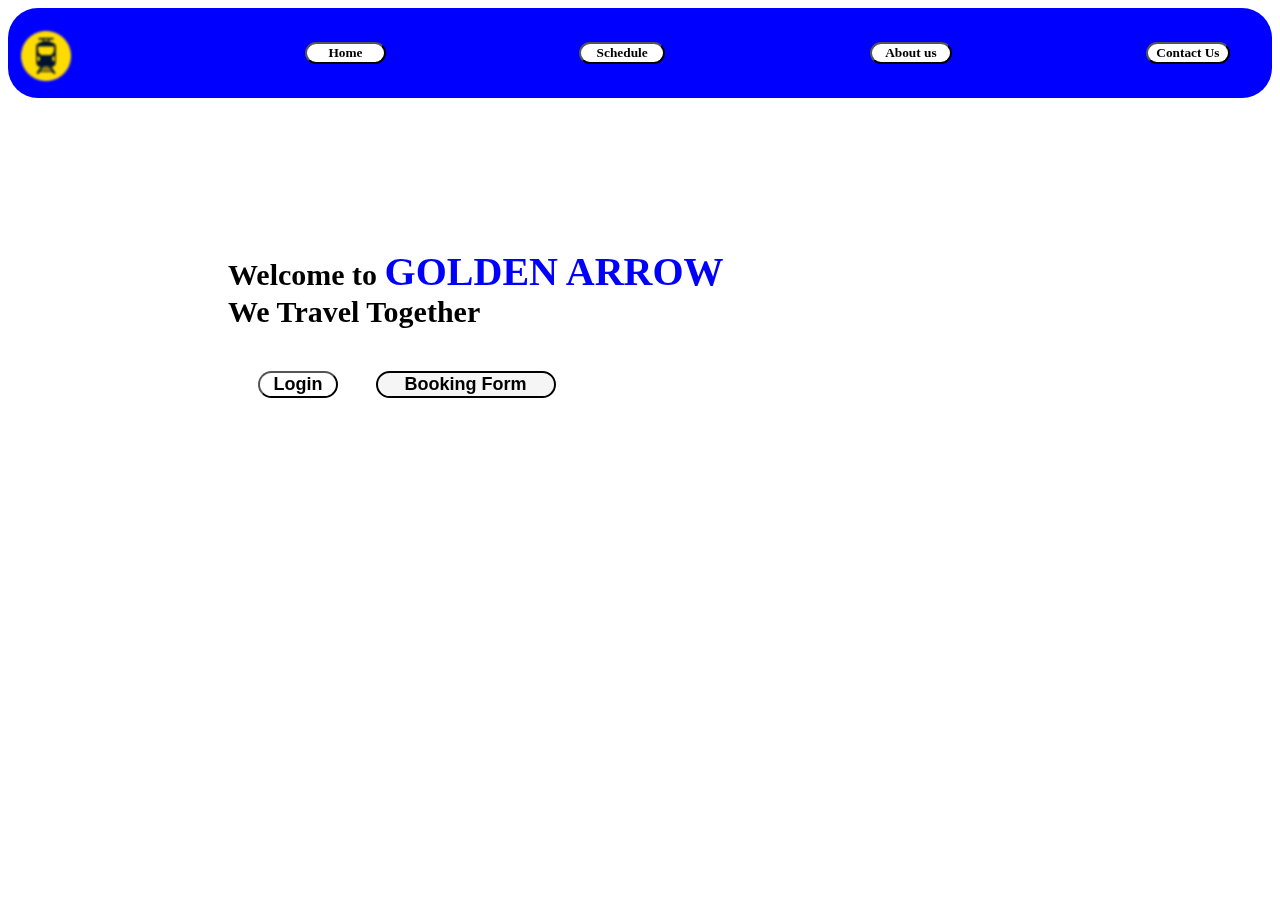
<file: index.html>
<!DOCTYPE html>
<html>
<head>
	<meta charset="utf-8">
	<meta name="viewport" content="width=device-width, initial-scale=1">
	<title>Train Ticket Booking</title>
	<link rel="stylesheet" type="text/css" href="home.css">
	

</head>
<body>
	<section>
	<div id="body1">

	<table>
<tr>
	<td class="er"><img src="train.png"></td>
	<form action=""><td ><button class="top"><a href="index.html"</a>Home </button></td></form>
	<form action="train schedule.html" method="post"><td><button class="top"><a href="train schedule.html"</a>Schedule </button></td><form>
	<td><button class="top"><a href="about1.html"</a>About us</button></td>
	<td><button class="top"><a href="contact.html"</a>Contact Us</button></td>

</tr>
	</table>
	<p>Welcome to <span>GOLDEN ARROW</span><br>
		We Travel Together
		<br><br>
		
		<button  class="login"><a href="login.html"</a>Login</button>
        <button  class="register"><a href="reservation.html"</a>Booking Form</button>
	</p>

	</section>

	
</body>
</html>
</file>
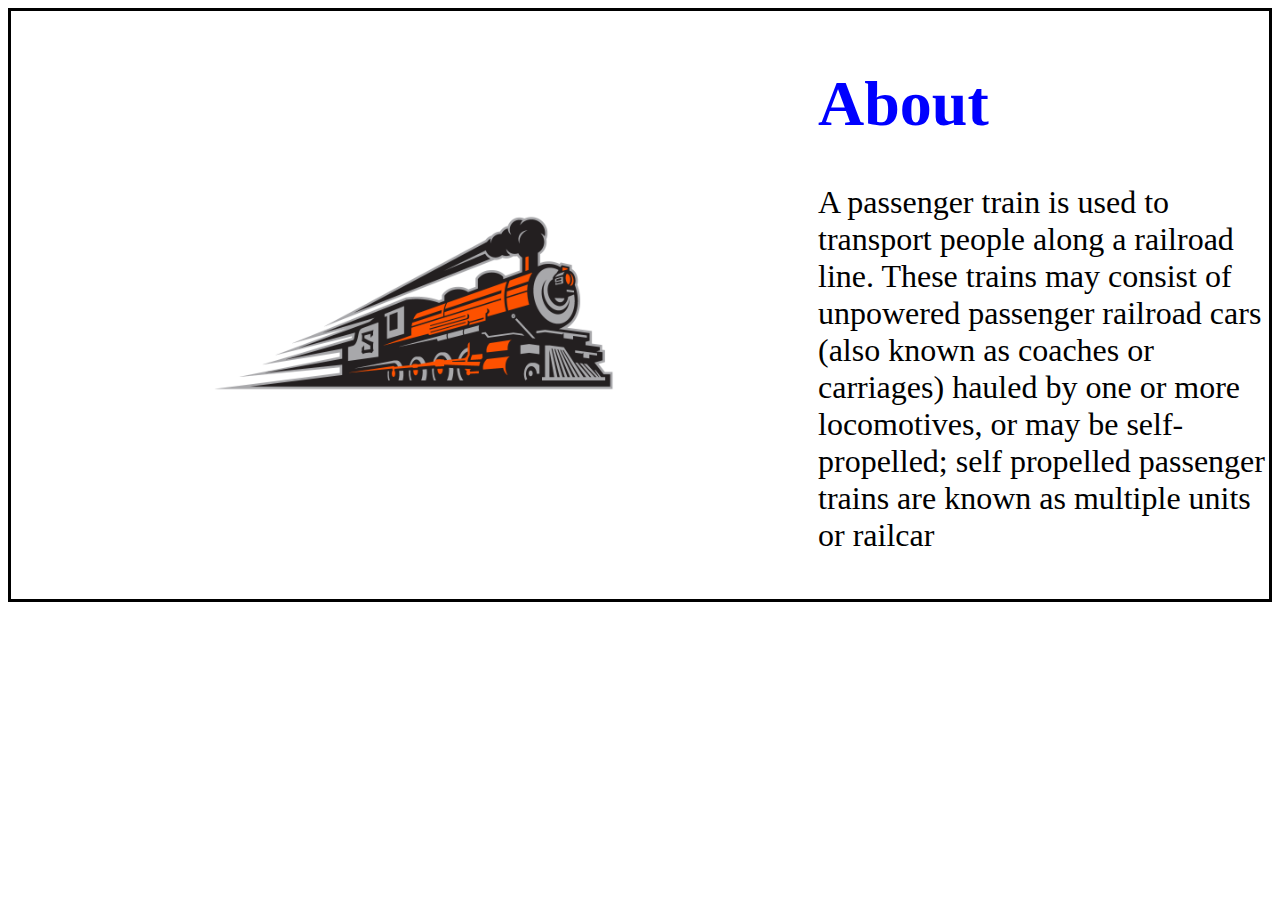
<file: about1.html>
<!DOCTYPE html>
<html lang="en">
<head>
    <meta charset="UTF-8">
    <meta http-equiv="X-UA-Compatible" content="IE=edge">
    <meta name="viewport" content="width=device-width, initial-scale=1.0">
    <title>about</title>
    <link rel="stylesheet" href="about.css">
</head>
<body>
 
    <div id="one">
<table>
    <tr>
        <div class="two">
        <td><img src="logo train.png"></td></div>
        <td class="para"><h1>About </h1></h1><p>A passenger train is used to transport people along a railroad line.
            These trains may consist of unpowered passenger railroad cars (also known as coaches or carriages)
             hauled by one or more locomotives, or may be self-propelled; 
            self propelled passenger trains are known as multiple units or railcar</p></td>
    </tr>

</table>
   
    </div>
</body>
</html>
</file>
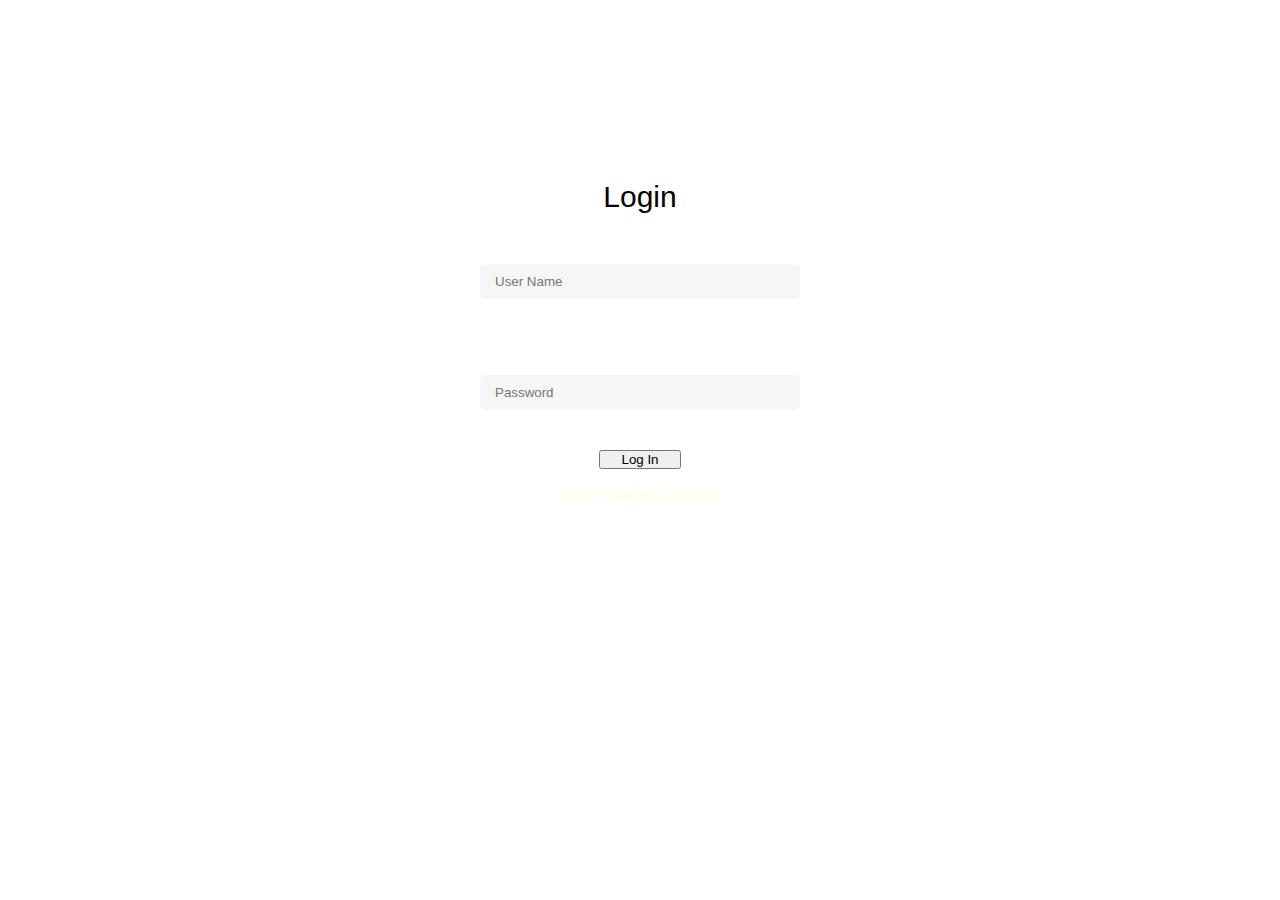
<file: login.html>
<!DOCTYPE html>
<html lang="en">
<head>
    <meta charset="UTF-8">
    <meta http-equiv="X-UA-Compatible" content="IE=edge">
    <meta name="viewport" content="width=device-width, initial-scale=1.0">
    <title>login page</title>
    <link rel="stylesheet" href="login1.css">
    <script src="login.js"></script>
    
</head>
<body>
    <!-- <form  class="box"action="login.js" method="post"> -->
    <div class="form">
        <h1 class="heading">Login </h1>
        <input type="text" placeholder="User Name" autocomplete="off" class="User Name" id="username"><br>

    <br>
        <input type="text" placeholder="Password" autocomplete="off" class="Password" id="userpassword">
        <button type="submit" onclick="validate()">Log In</button><br>
        <br>
        <a href="#" class="link">Don't have an account</a>

    </div>
<!-- </form> -->
    
</body>
</html>
</file>
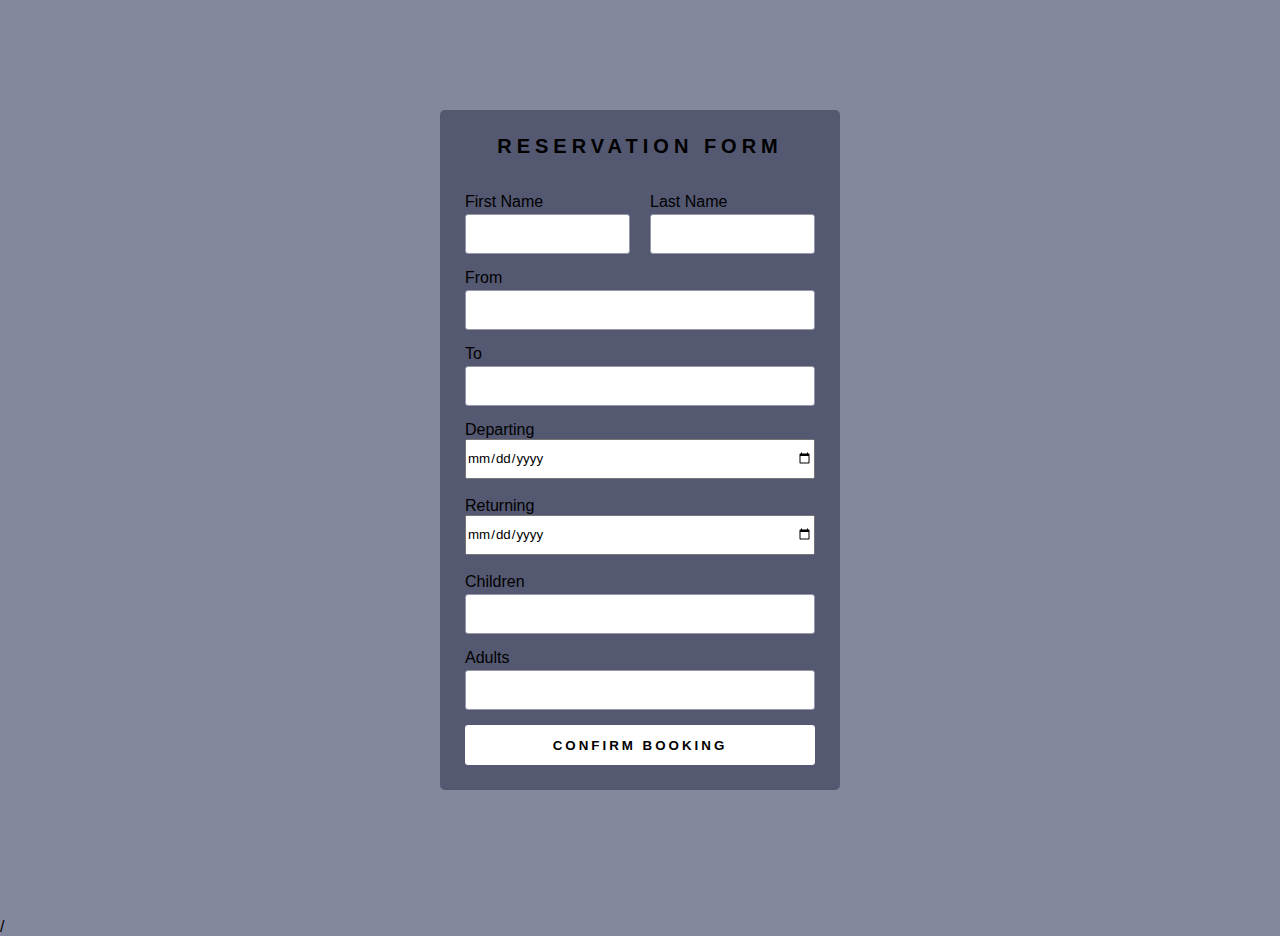
<file: reservation.html>
<!DOCTYPE html>
<html lang="en">
<head>
	<meta charset="UTF-8">
	<title>Reservation Form In HTML and CSS</title>
	<link rel="stylesheet" href="register.css">
	<script src="reservation.js"></script>
</head>
<body>
	
<div class="wrapper">
	<div class="registration_form">
		<div class="title">
			Reservation Form
		</div>

		<form>
			<div class="form_wrap">
				<div class="input_grp">
					<div class="input_wrap">
						<label for="fname">First Name</label>
						<input type="text" id="n">
					</div>
					<div class="input_wrap">
						<label for="lname">Last Name</label>
						<input type="text" id="l">
					</div>
				</div>
           
                <div class="input_wrap">
					<label for="email">From</label>
					<input type="text" id="f">
				</div>
                <div class="input_wrap">
					<label for="email">To</label>
					<input type="text" id="t">
				</div>
                <div class="input_wrapone">
					<label for="email">Departing
                    </label>
					<input type="date" id="d">
				</div>
                <br>
                <div class="input_wrapone">
					<label for="email">Returning</label>
					<input type="date" id="r">
				</div>
				<br>
						<div class="input_wrap">
							<label for="city">Children</label>
							<input type="text" id="c">
						</div>
		
						<div class="input_wrap">
							<label for="city">Adults</label>
							<input type="text" id="a">
						</div>
						
						<div class="input_wrap">
							<input type="submit" value="Confirm Booking" class="submit_btn" onclick="validate()" >
						</div>
					</div>
				</form>
			</div>
		</div>
                       
				</div>
              
				
                
                <br>
				

</body>
</html>/
</file>
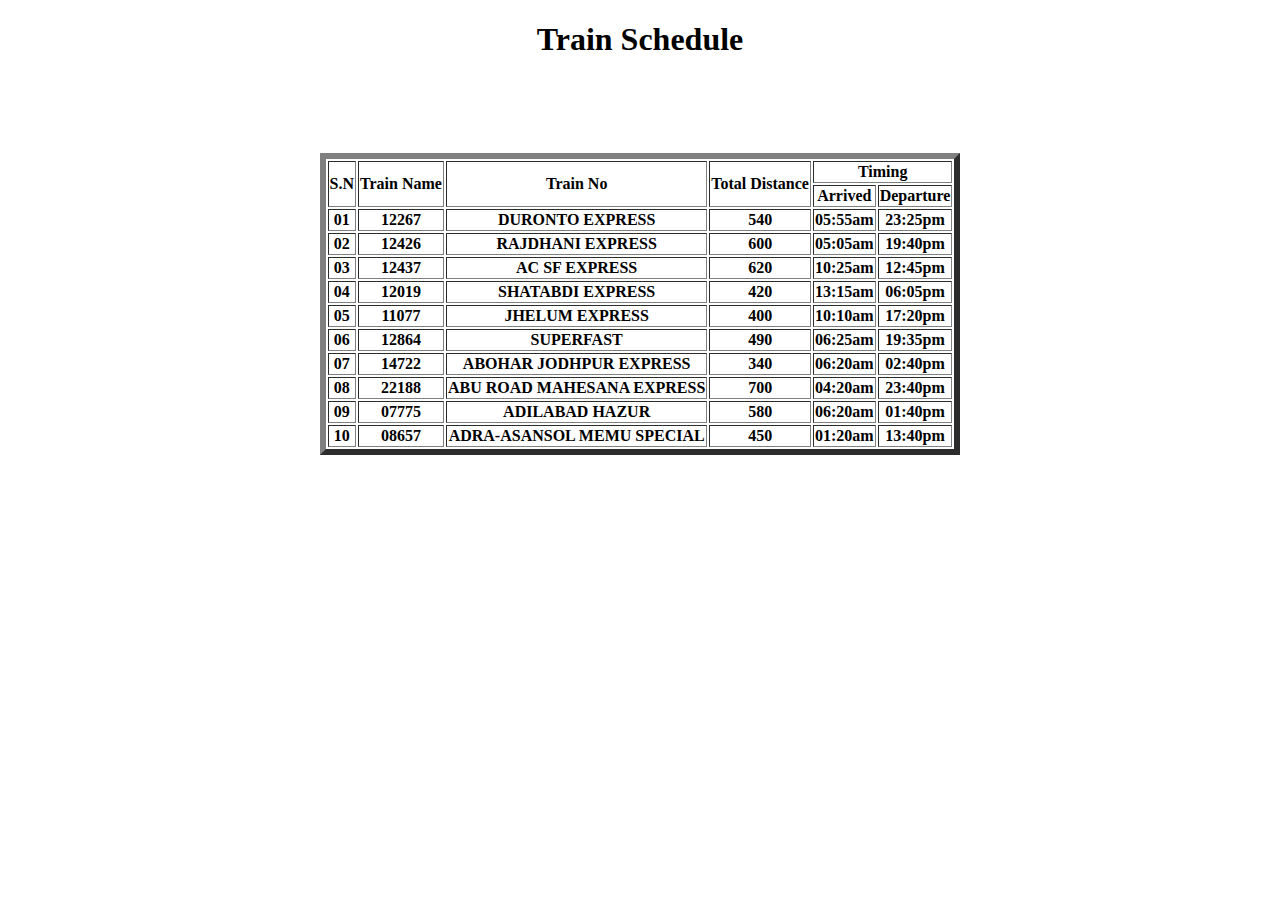
<file: train schedule.html>
<!DOCTYPE html>
<html lang="en">
<head>
    <meta charset="UTF-8">
    <meta http-equiv="X-UA-Compatible" content="IE=edge">
    <meta name="viewport" content="width=device-width, initial-scale=1.0">
    <title>Document</title>
    <link rel="stylesheet" href="style.css">
</head>
<body>
    <h1>
        Train Schedule
    </h1>
    <div id="center">   
<table border="6" class="tab" >
    
   
    <tr>
        <th rowspan="2">S.N</th>
        <th rowspan="2">Train Name</th>
        <th rowspan="2">Train No</th>
        <th rowspan="2">Total Distance</th>
        <th colspan="2">Timing</th>
       
    </tr>
    <tr>
    <th>Arrived</th>
    <th>Departure</th>
</tr>
<tr>
    <td>01</td>
    <td>12267</td>
    <td>DURONTO EXPRESS</td>
    <td>540</td>
    <td>05:55am</td>
    <td>23:25pm</td>
</tr>
<tr>
    <td>02</td>
    <td>12426</td>
    <td>RAJDHANI EXPRESS</td>
    <td>600</td>
    <td>05:05am</td>
    <td>19:40pm</td>
</tr>
<tr>
    <td>03</td>
    <td>12437</td>
    <td>AC SF EXPRESS</td>
    <td>620</td>
    <td>10:25am</td>
    <td>12:45pm</td>
</tr>
<tr>
    <td>04</td>
    <td>12019</td>
    <td>SHATABDI EXPRESS</td>
    <td>420</td>
    <td>13:15am</td>
    <td>06:05pm</td>
</tr>
<tr>
    <td>05</td>
    <td>11077</td>
    <td>JHELUM EXPRESS</td>
    <td>400</td>
    <td>10:10am</td>
    <td>17:20pm</td>
</tr>
<tr>
    <td>06</td>
    <td>12864</td>
    <td>SUPERFAST</td>
    <td>490</td>
    <td>06:25am</td>
    <td>19:35pm</td>
</tr>
<tr>
    <td>07</td>
    <td>14722</td>
    <td>ABOHAR JODHPUR EXPRESS</td>
    <td>340</td>
    <td>06:20am</td>
    <td>02:40pm</td>
</tr>
<tr>
    <td>08</td>
    <td>22188</td>
    <td>ABU ROAD MAHESANA EXPRESS</td>
    <td>700</td>
    <td>04:20am</td>
    <td>23:40pm</td>
</tr>
<tr>
    <td>09</td>
    <td>07775</td>
    <td>ADILABAD HAZUR</td>
    <td>580</td>
    <td>06:20am</td>
    <td>01:40pm</td>
</tr>
<tr>
    <td>10</td>
    <td>08657</td>
    <td>ADRA-ASANSOL MEMU SPECIAL</td>
    <td>450</td>
    <td>01:20am</td>
    <td>13:40pm</td>
</tr>

</table>
    </div>

</body>
</html>
</file>
<file: home.css>
.top{
	width: 30%;
	text-align: center;
	color:black;
	border-radius: 20px;
	background-color:white;
	font-weight:bold;
	margin-left:220px;
	font-family:montserrat;
	cursor:pointer;


}
.top:hover{
	
	
	background: none;

}
.top::before{
	content: "";
	background: aqua;
	z-index: -1;
	transition: 0.8s;
	color: white;
}
table{
	width: 00%;

}
#body1{
	background-color: blue;
	padding: 0px;
	margin: 0px;
	height: 90px;
	border-radius: 30px;
}
img{
	width: 50px;
	padding: 10px;
	margin-top: 10px;
	filter: blur(1px);

}
body{
	background-color: white;
	filter: blur(0px);
	background-repeat: no-repeat;
	background-size: cover;
}
.top1{
	width: 20%;
	margin-left: 30px;
}
p{
	padding: 120px;
	color: black;
	margin-left: 100px;
	font-weight: bold;
	font-size: 30px;
}
span{
	color: blue;
	font-size: 40px;
}
.up{
font-size: 20px;
padding: -20px;
}
.login{
	border-radius: 40px;
	margin-left: 30px;
	width: 80px;
	cursor: pointer;
	background-color: white;
	font-weight: bold;
	font-size: large
	
}
.login:hover{
	background-color: blue;
	color: white;
}
.register{
	font-weight: bold;
	font-size: large;
}
.register:hover{
	background-color:blue;
	color: white;
}
.account{
	font-size: 20px;
	text-decoration: none;
	color: white;
}
a{
text-decoration: none;
color: black;
}
#train{
	margin-top: 600px;
	height: 360px;
}

.register{
	border-radius: 40px;
	margin-left: 30px;
	width: 180px;
	cursor: pointer;
	background-color: whitesmoke;
	
	border: 2px solid black;
}
</file>
<file: about.css>
img{
    width: 400px;
    padding: 200px;
    
}

#one{
    border: 3px solid black;
}
.para{
    font-size:xx-large ;
    margin-top: 50px;
    margin-bottom: 50px;
}
h1{
    color: blue;
}
</file>
<file: login1.css>
*{
    margin: 0px;
    padding: 0px;
    box-sizing: border-box;
 }
 *:hover{
    outline: none;
 }
 body{
    position: relative;
    width: 100%;
    min-height: 100vh;
    display: flex;
    height: auto;
    justify-content: center;
    text-align: center;
    font-family: 'roboto',sans-serif;
    background-color: white;
 }
 .form{
    width: 800px;
    height:auto ;
    color: black;
    font-family: 'roboto',sans-serif;
    margin-bottom: 20px;
    padding-top: 180px;
    /* border: 2px solid blue;
    border-top: -20px; */
    border-width: 10px;

 }
 .heading{
    text-transform: capitalize;
    text-align: center;
    font-size: 30px;
    font-weight: 300;
    margin-bottom: 50px;
 }
 input{
    width: 40%;
    height: 35px;
    display: block;
    margin: 20px auto;
    border-radius: 5px;
    background-color: rgba(225, 225, 225, 0.3);
    border: none;
    color:black;
    padding: 15px;
    transition: .5s;
    text-transform: capitalize;
 }
 
 input::placeholder:hover{
   color: black;
 }
 input:hover{
    background: black;
    color:white;
 }
 a{
   
   text-decoration: none;
   color: #000;
   text-align: center;
   color: rgba(255, 255, 225, 1.3);
 }
 button{
   width: auto;
   padding: 0 20px;
   cursor:pointer ;
   margin: 20px auto 0;
 }
</file>
<file: register.css>
*{
	margin: 0;
	padding: 0;
	box-sizing: border-box;
	list-style: none;
	font-family: 'Montserrat', sans-serif;
}

body{
	background: #84889c;
}
 
.wrapper{
	min-height: 100vh;
	display: flex;
	justify-content: center;
	align-items: center;
}

.registration_form{
	background: #545871;
	padding: 25px;
	border-radius: 5px;
	width: 400px;
}

.registration_form .title{
	text-align: center;
	font-size: 20px;
	text-transform: uppercase;
	color:black;
	letter-spacing: 5px;
	font-weight: 700;
}

.form_wrap{
	margin-top: 35px;
}

.form_wrap .input_wrap{
	margin-bottom: 15px;
}
input[type]{
    width: 350px;
    height: 40px;
}


.form_wrap .input_wrap:last-child{
	margin-bottom: 0;
}

.form_wrap .input_wrap label{
	display: block;
	margin-bottom: 3px;
	color: black;
    font-weight: lighter;
}

.form_wrap .input_grp{
	display: flex;
	justify-content: space-between;
}

.form_wrap .input_grp  input[type="text"]{
	width: 165px;
}

.form_wrap  input[type="text"]{
	width: 100%;
	border-radius: 3px;
	border: 1px solid #9597a6;
	padding: 10px;
	outline: none;
}

.form_wrap  input[type="text"]:focus{
	border-color: #ebd0ce;
}

.form_wrap ul{
	background: #fff;
	padding: 8px 10px;
	border-radius: 3px;
	display: flex;
	justify-content: center;
}

.form_wrap ul li:first-child{
	margin-right: 15px;
}

.form_wrap ul .radio_wrap{
	position: relative;
	margin-bottom: 0;
}

.form_wrap ul .radio_wrap .input_radio{
	position: absolute;
	top: 0;
	right: 0;
	opacity: 0;
}

.form_wrap ul .radio_wrap span{
	display: inline-block;
	font-size: 14px;
	padding: 3px 20px;
	border-radius: 3px;
	color:black;
    font-weight: bold;
}

.form_wrap .input_radio:checked ~ span{
	background: blue;
}




.form_wrap .submit_btn{
	width: 100%;
	background:white;
	padding: 10px;
	border: 0;
	border-radius: 3px;
	text-transform: uppercase;
	letter-spacing: 3px;
	cursor: pointer;
    font-weight: bold;
}

.form_wrap .submit_btn:hover{
	background: blue;
}
</file>
<file: style.css>
#center{
    text-align: center;
    font-weight: bold;
}
.tab{
    margin-left: auto;
    margin-right: auto;
    margin-top: 95px;
   
}
h1{
    text-align: center
}
td:hover{
    background-color: blue;
    color: white;
}
</file>
